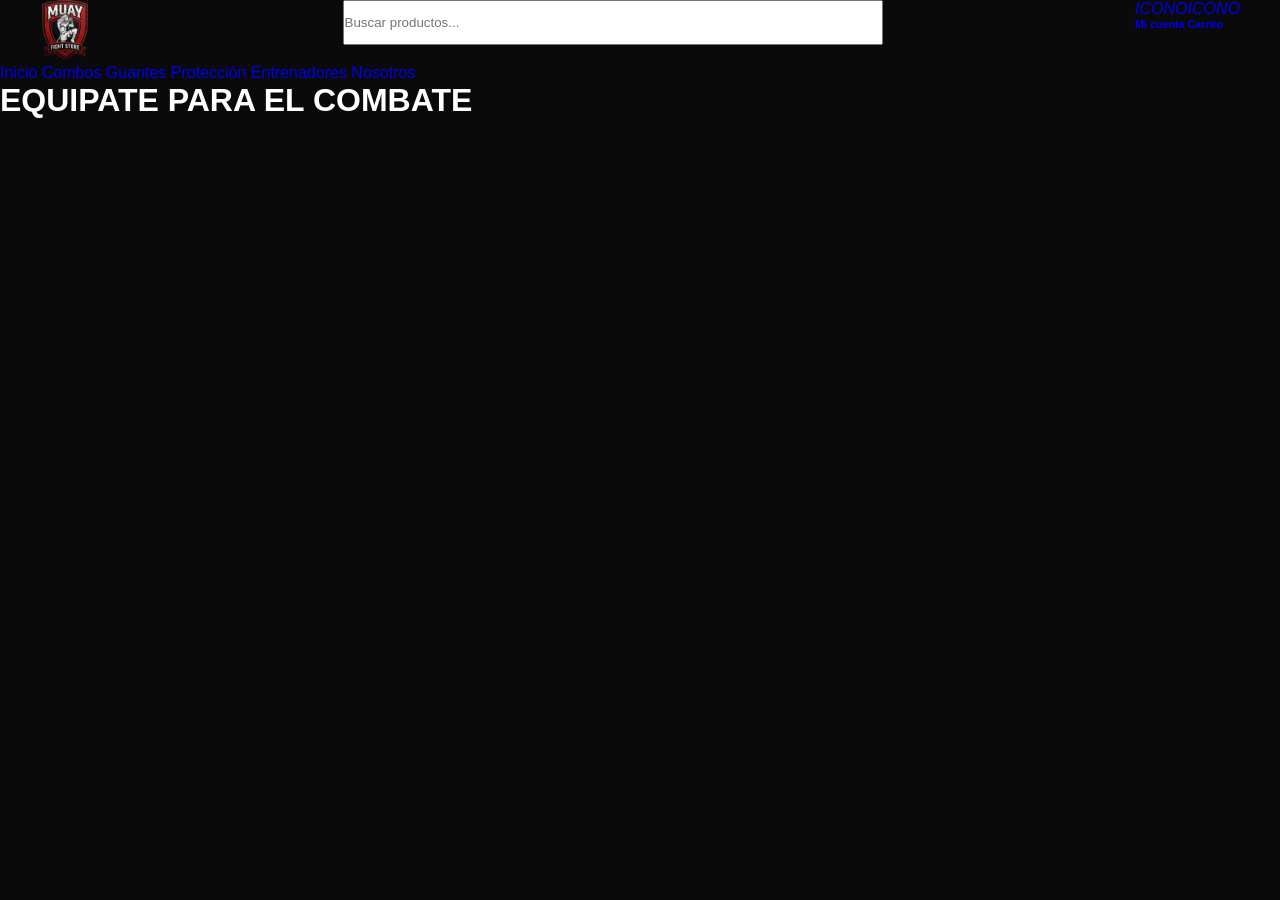
<file: paginas/index.html>
<!DOCTYPE html>
<html lang="en">

<head>
    <meta charset="UTF-8">
    <meta name="viewport" content="width=device-width, initial-scale=1.0">
    <title>Muay Fight Store - Inicio</title>
    <link rel="stylesheet" href="../css/estilos Principal.css">

</head>

<body>
    <header id="cabecera">
        <div class="contenedor cabecera-fila">

            <a href="index.html">
                <img class="logo" src="../imagenes/Logos/logo-principal.svg"
                    alt="Logo de Muay Fight Store">
            </a>

            <div class="buscador">
                <input type="text" placeholder="Buscar productos...">
            </div>

            <div class="acciones">
                <a class="accion" href="#">
                    <i>
                        ICONO
                    </i>
                    <h6>
                        Mi cuenta
                    </h6>
                </a>

                <a class="accion" href="#">
                    <i>
                        ICONO
                    </i>
                    <h6>
                        Carrito
                    </h6>
                </a>
            </div>
        </div>
        <div id="cabecera-menu">
            <nav>
                <a href="#">Inicio</a>
                <a href="#">Combos</a>
                <a href="#">Guantes</a>
                <a href="#">Protección</a>
                <a href="#">Entrenadores</a>
                <a href="#">Nosotros</a>
            </nav>

        </div>

    </header>


    <main>

        <H1>EQUIPATE PARA EL COMBATE</H1>
        <!-- Aqui ira el contenido principal -->
    </main>

    <footer>
        <!-- aqui ira el pie de pagina -->
    </footer>




</body>

</html>
</file>
<file: css/estilos Principal.css>
* {
    margin: 0;
    padding: 0;
    box-sizing: border-box;
}

body {
    background-color: #0A0A0A;
    font-family: sans-serif;
    font-size: 16px;
    color: #FFFFFF;
}

.logo {
    width: 50px;
    height: 60px;
}

a {
    text-decoration: none;
}
.contenedor{
    width: 1200px;
    margin: 0 auto 0 auto; 
}

.cabecera-fila {
    display: flex;
    justify-content:space-between ;
}
.buscador{display: flex; width: 540px; height: 45px;}
.buscador input{width: 100%;}

.acciones{display: flex;}
.acciones .accion {display: flex; flex-direction: column;}
</file>
